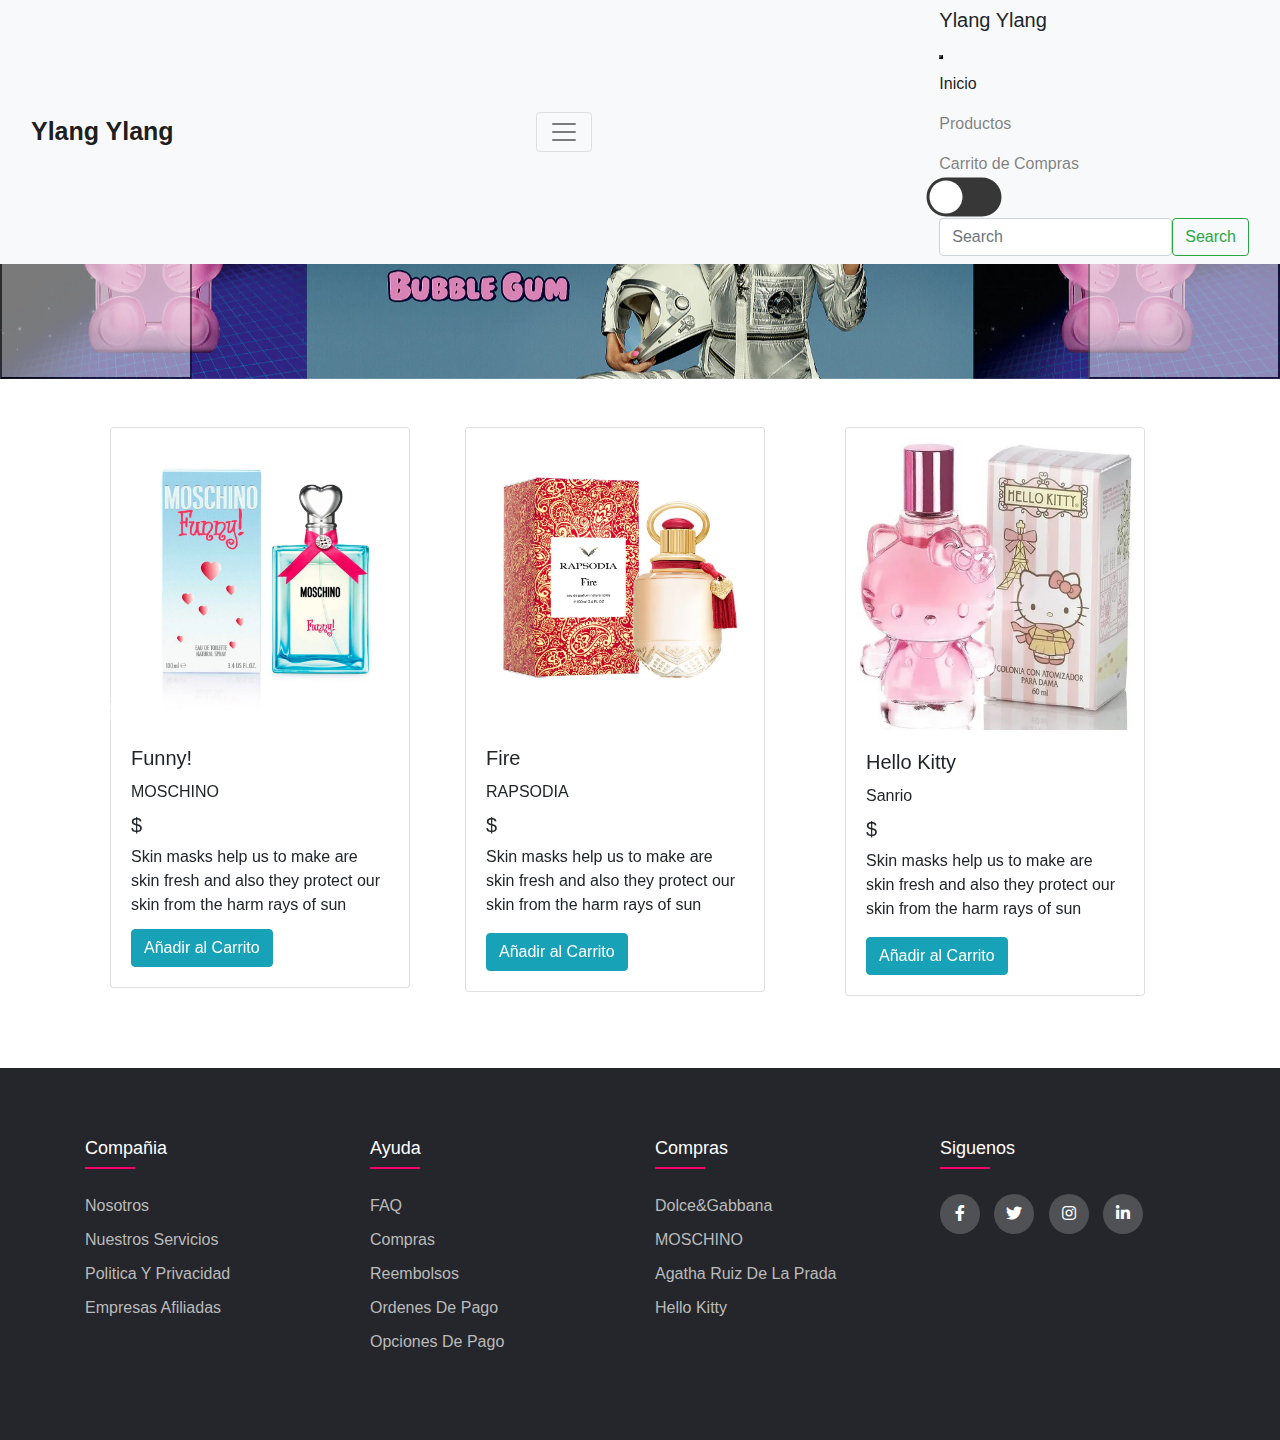
<file: index.html>
<!DOCTYPE html>
<html lang="en">
<head>
    <meta charset="UTF-8">
    <meta http-equiv="X-UA-Compatible" content="IE=edge">
    <meta name="viewport" content="width=device-width, initial-scale=1.0">
    <title>Ylang Ylang</title>
    <link href="https://cdn.jsdelivr.net/npm/bootstrap@5.1.3/dist/css/bootstrap.min.css" rel="stylesheet" integrity="sha384-1BmE4kWBq78iYhFldvKuhfTAU6auU8tT94WrHftjDbrCEXSU1oBoqyl2QvZ6jIW3" crossorigin="anonymous">
    <link rel="stylesheet" href="css/styles.css">
    <link rel="stylesheet" type="text/css" href="https://cdnjs.cloudflare.com/ajax/libs/font-awesome/5.15.1/css/all.min.css">
    <link rel="stylesheet" href="https://maxcdn.bootstrapcdn.com/bootstrap/4.1.0/css/bootstrap.min.css">
    <script src="https://ajax.googleapis.com/ajax/libs/jquery/3.3.1/jquery.min.js"></script>
    <script src="https://cdnjs.cloudflare.com/ajax/libs/popper.js/1.14.0/umd/popper.min.js"></script>
    <script src="https://maxcdn.bootstrapcdn.com/bootstrap/4.1.0/js/bootstrap.min.js"></script>

</head>
<body>
    
    <!---------------- NAVBAR ---------------->

    <nav class="navbar navbar-light bg-light fixed-top">
        <div class="container-fluid">
                <a class="navbar-brand" href="index.html" id="titulo" style="font-size: 25px; font-weight: 600;">Ylang Ylang</a>
            <button class="navbar-toggler" type="button" data-bs-toggle="offcanvas" data-bs-target="#offcanvasNavbar" aria-controls="offcanvasNavbar">
                <span class="navbar-toggler-icon"></span>
            </button>
            <div class="offcanvas offcanvas-end" tabindex="-1" id="offcanvasNavbar" aria-labelledby="offcanvasNavbarLabel">
            <div class="offcanvas-header">
                <h5 class="offcanvas-title" id="offcanvasNavbarLabel">Ylang Ylang</h5>
                <button type="button" class="btn-close text-reset" data-bs-dismiss="offcanvas" aria-label="Close"></button>
            </div>
            <div class="offcanvas-body">
                <ul class="navbar-nav justify-content-end flex-grow-1 pe-3">
                <li class="nav-item">
                    <a class="nav-link active" aria-current="page" href="index.html">Inicio</a>
                </li>
                <li class="nav-item">
                    <a class="nav-link" href="productos.html">Productos</a>
                </li>

                <li class="nav-item">
                    <a class="nav-link" href="carrito.html">Carrito de Compras</a>
                </li>
                <!-- <li class="nav-item dropdown">
                    <a class="nav-link dropdown-toggle" href="#" id="offcanvasNavbarDropdown" role="button" data-bs-toggle="dropdown" aria-expanded="false">
                    Dropdown
                    </a>
                    <ul class="dropdown-menu" aria-labelledby="offcanvasNavbarDropdown">
                        <li><a class="dropdown-item" href="#">Action</a></li>
                        <li><a class="dropdown-item" href="#">Another action</a></li>
                        <li>
                        <hr class="dropdown-divider">
                    </li>
                    <li><a class="dropdown-item" href="#">Something else here</a></li>
                    </ul>
                </li>
            </ul> -->
            <div>
                <input type="checkbox" class="checkbox" id="chk" />
                <label class="label" for="chk">
                    <div class="ball"></div>
                </label>
            </div>

                <form class="d-flex">
                    <input class="form-control me-2" type="search" placeholder="Search" aria-label="Search">
                    <button class="btn btn-outline-success" type="submit">Search</button>
                </form>

            </div>
            </div>
        </div>
        </nav>

        <!---------------- CARROUSEL ---------------->
<br>
<br>
<br>
        <div id="carouselExampleFade" class="carousel slide carousel-fade" data-bs-ride="carousel">
            <div class="carousel-inner">
                <div class="carousel-item active">
                <img src="img/banner.jpg" class="d-block w-100" alt="...">
                </div>
                <div class="carousel-item">
                <img src="img/banner1.jpg" class="d-block w-100" alt="...">
                </div>
                <div class="carousel-item">
                <img src="img/banner2.jpg" class="d-block w-100" alt="...">
                </div>
            </div>
            <button class="carousel-control-prev" type="button" data-bs-target="#carouselExampleFade" data-bs-slide="prev">
                <span class="carousel-control-prev-icon" aria-hidden="true"></span>
                <span class="visually-hidden">Previous</span>
            </button>
            <button class="carousel-control-next" type="button" data-bs-target="#carouselExampleFade" data-bs-slide="next">
                <span class="carousel-control-next-icon" aria-hidden="true"></span>
                <span class="visually-hidden">Next</span>
            </button>
        </div>

        <!-------------- CARROUSEL DE CARDS -------------->
<br><br>
<div class="container-fluid">
    <div class="row">
        <div class="col-sm-12">
            <div id="inam" class="carousel slide" data-ride="carousel">
                <div class="carousel-inner">
                    <div class="carousel-item active">
<div class="container">

    <div class="row">
        <div class="col-sm-12 col-lg-4">
            <div class="card" style="width: 300px;margin: auto;">
                <img src="img/img1.jpg" class="card-img-top">
                <div class="card-body">
                    <h5 class="card-title">Funny!</h5>
                    <h6 class="card-title">MOSCHINO</h6>
                    <h5 class="precio">$</h5>
                    <p class="card-title">Skin masks help us to make are skin fresh and also they protect our skin from the harm rays of sun</p>
                    <button type="button" class="btn btn-info">Añadir al Carrito</button>
                    
                </div>
            </div>
        </div>

        <div class="col-sm-12 col-lg-4">
            <div class="card" style="width: 300px;">
                <img src="img/img002.jpg" class="card-img-top">
                <div class="card-body">
                    <h5 class="card-title">Fire</h5>
                    <h6 class="card-title">RAPSODIA</h6>
                    <h5 class="precio">$</h5>
                    <p class="card-text">Skin masks help us to make are skin fresh and also they protect our skin from the harm rays of sun</p>
                    <button type="button" class="btn btn-info">Añadir al Carrito</button>
                    
                </div>
            </div>

        </div>
        <div class="col-sm-12 col-lg-4">
            <div class="card" style="width: 300px;">
                <img src="img/imgkitty.jpg" class="card-img-top">
                <div class="card-body">
                    <h5 class="card-title">Hello Kitty</h5>
                    <h6 class="card-title">Sanrio</h6>
                    <h5 class="precio">$</h5>
                    <p class="card-text">Skin masks help us to make are skin fresh and also they protect our skin from the harm rays of sun</p>
                    <button type="button" class="btn btn-info">Añadir al Carrito</button>
                    
                </div>
            </div>
        </div>
    </div>
</div>

</div>
<div class="carousel-item">
    <div class="container">
        <div class="row">
            <div class="col-sm-12 col-lg-4">
                <div class="card" style="width: 300px;margin: auto;">
                    <img src="img/img006.jpg" class="card-img-top">
                    <div class="card-body">
                        <h5 class="card-title">La Belle</h5>
                        <h6 class="card-title">Jean Paul Gaultier</h6>
                        <h5 class="precio">$</h5>
                        <p class="card-text">Skin masks help us to make are skin fresh and also they protect our skin from the harm rays of sun</p>
                        <button type="button" class="btn btn-info">Añadir al Carrito</button>
                        
                    </div>
                </div>

            </div>
            <div class="col-sm-12 col-lg-4">
                <div class="card" style="width: 300px;">
                    <img src="img/img003.jpg" class="card-img-top">
                    <div class="card-body">
                        <h5 class="card-title">Scandal</h5>
                        <h6 class="card-title">Jean Paul Gaultier</h6>
                        <h5 class="precio">$</h5>
                        <p class="card-text">Skin masks help us to make are skin fresh and also they protect our skin from the harm rays of sun</p>
                        <button type="button" class="btn btn-info">Añadir al Carrito</button>
                    </div>
                </div>
            </div>

            <div class="col-sm-12 col-lg-4">
                <div class="card" style="width: 300px;">
                    <img src="img/img004.jpg" class="card-img-top">
                    <div class="card-body">
                        <h5 class="card-title">Good Girl</h5>
                        <h6 class="card-title">Carolina Herrera</h6>
                        <h5 class="precio">$</h5>
                        <p class="card-text">Skin masks help us to make are skin fresh and also they protect our skin from the harm rays of sun</p>
                        <button type="button" class="btn btn-info">Añadir al Carrito</button>
                        
                    </div>
                </div>
            </div>
        </div>
    </div>
</div>
            </div>
                <a href="#inam" class="carousel-control-prev" data-slide="prev">
                    <span class="carousel-control-prev-icon"></span>
                </a>
                <a href="#inam" class="carousel-control-next" data-slide="next">
                    <span class="carousel-control-next-icon"></span>
                </a>
            </div>
        </div>
    </div>
</div><br><br><br>

    <!---------------FOOTER-------------->

    <footer class="footer">
        <div class="container">
            <div class="row">
                <div class="footer-col">
                    <h4>compañia</h4>
                    <ul>
                        <li><a href="#">nosotros</a></li>
                        <li><a href="#">nuestros servicios</a></li>
                        <li><a href="#">politica y privacidad</a></li>
                        <li><a href="#">empresas afiliadas</a></li>
                    </ul>
                </div>
                <div class="footer-col">
                    <h4>ayuda</h4>
                    <ul>
                        <li><a href="#">FAQ</a></li>
                        <li><a href="#">compras</a></li>
                        <li><a href="#">reembolsos</a></li>
                        <li><a href="#">ordenes de pago</a></li>
                        <li><a href="#">opciones de pago</a></li>
                    </ul>
                </div>
                <div class="footer-col">
                    <h4>compras</h4>
                    <ul>
                        <li><a href="#">Dolce&Gabbana</a></li>
                        <li><a href="#">MOSCHINO</a></li>
                        <li><a href="#">Agatha Ruiz de la Prada</a></li>
                        <li><a href="#">Hello Kitty</a></li>
                    </ul>
                </div>
                <div class="footer-col">
                    <h4>siguenos</h4>
                    <div class="social-links">
                        <a href="#"><i class="fab fa-facebook-f"></i></a>
                        <a href="#"><i class="fab fa-twitter"></i></a>
                        <a href="#"><i class="fab fa-instagram"></i></a>
                        <a href="#"><i class="fab fa-linkedin-in"></i></a>
                    </div>
                </div>
            </div>
        </div>
    </footer> 

    <!-- SWEPER JS-->
    <script src="https://unpkg.com/swiper/swiper-bundle.min.js"></script>
    <!-- JQuery CDN-->
    <script src="https://code.jquery.com/jquery-3.6.0.js" integrity="sha256-H+K7U5CnXl1h5ywQfKtSj8PCmoN9aaq30gDh27Xc0jk=" crossorigin="anonymous"></script>

    <!-- JavaScript Bundle with Popper -->
<script src="https://cdn.jsdelivr.net/npm/bootstrap@5.1.3/dist/js/bootstrap.bundle.min.js" integrity="sha384-ka7Sk0Gln4gmtz2MlQnikT1wXgYsOg+OMhuP+IlRH9sENBO0LRn5q+8nbTov4+1p" crossorigin="anonymous"></script>
<script src="/js/script.js"></script>

</body>
</html>
</file>
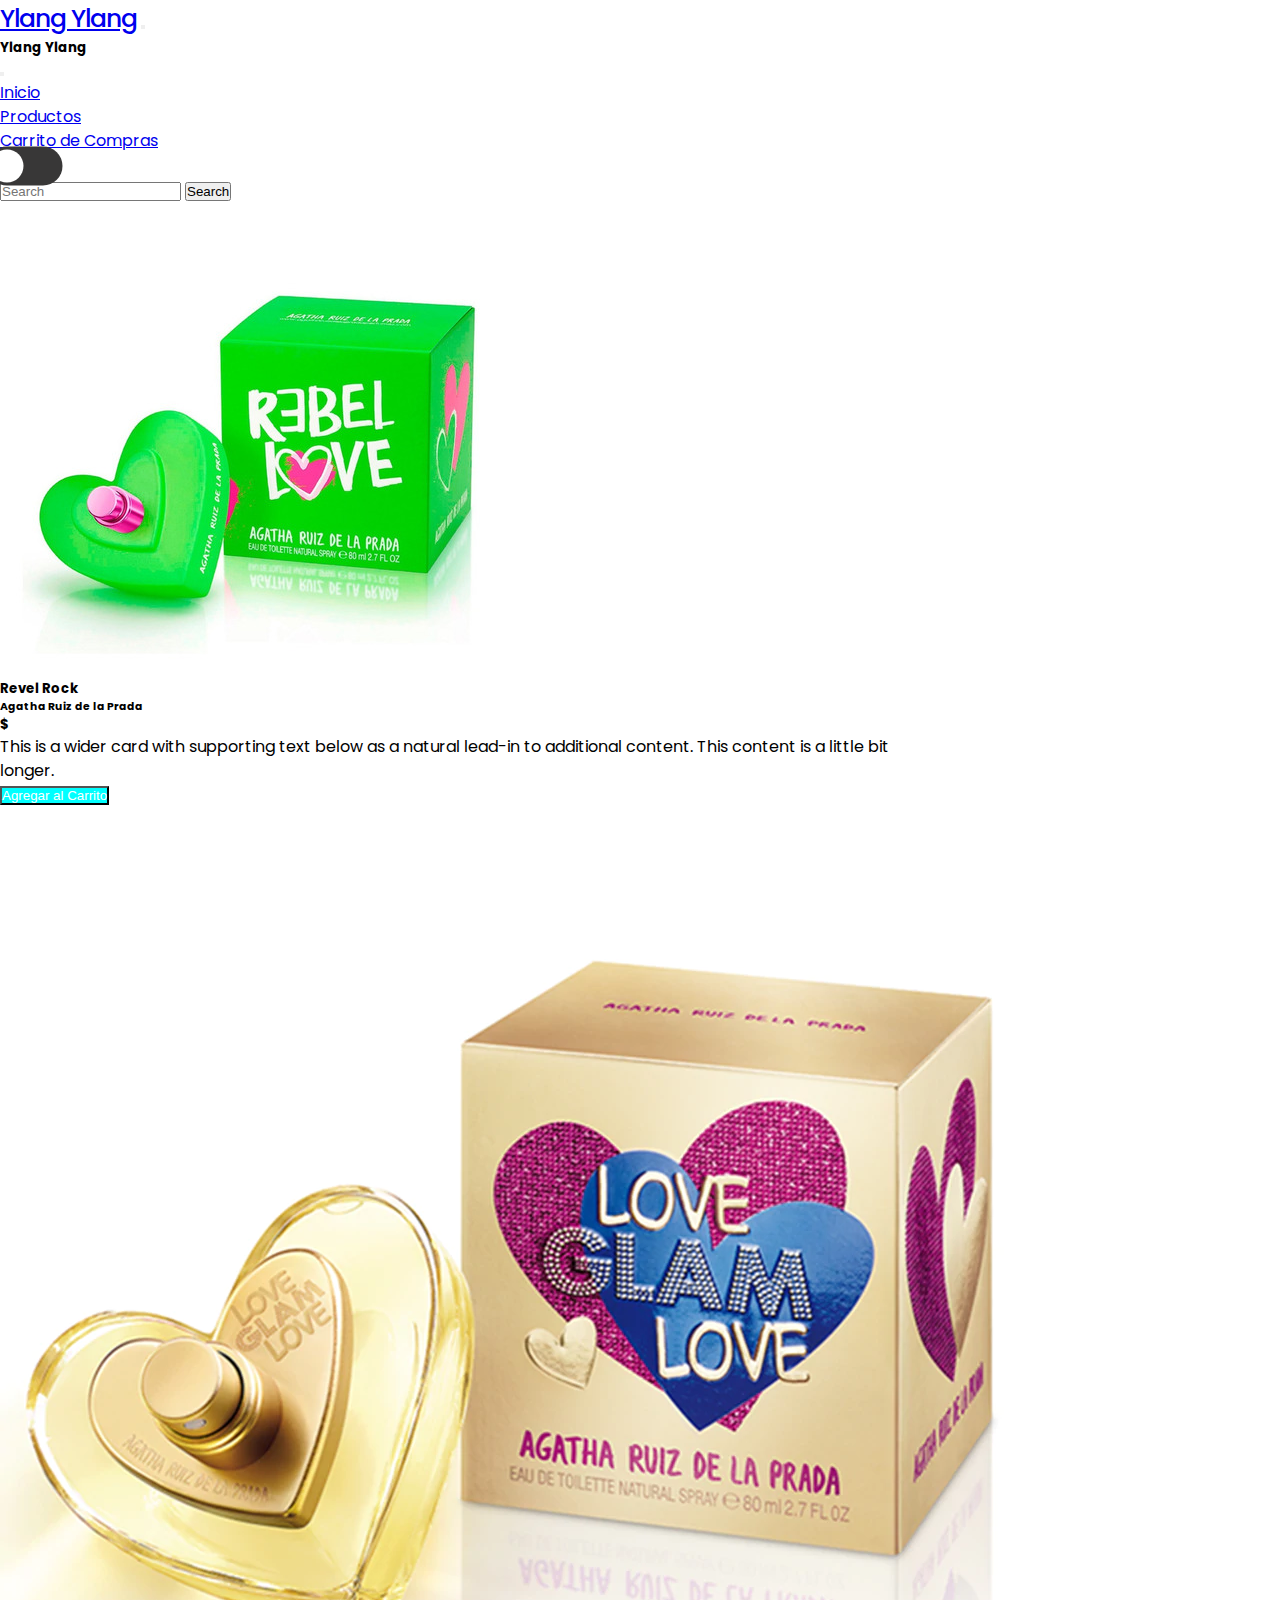
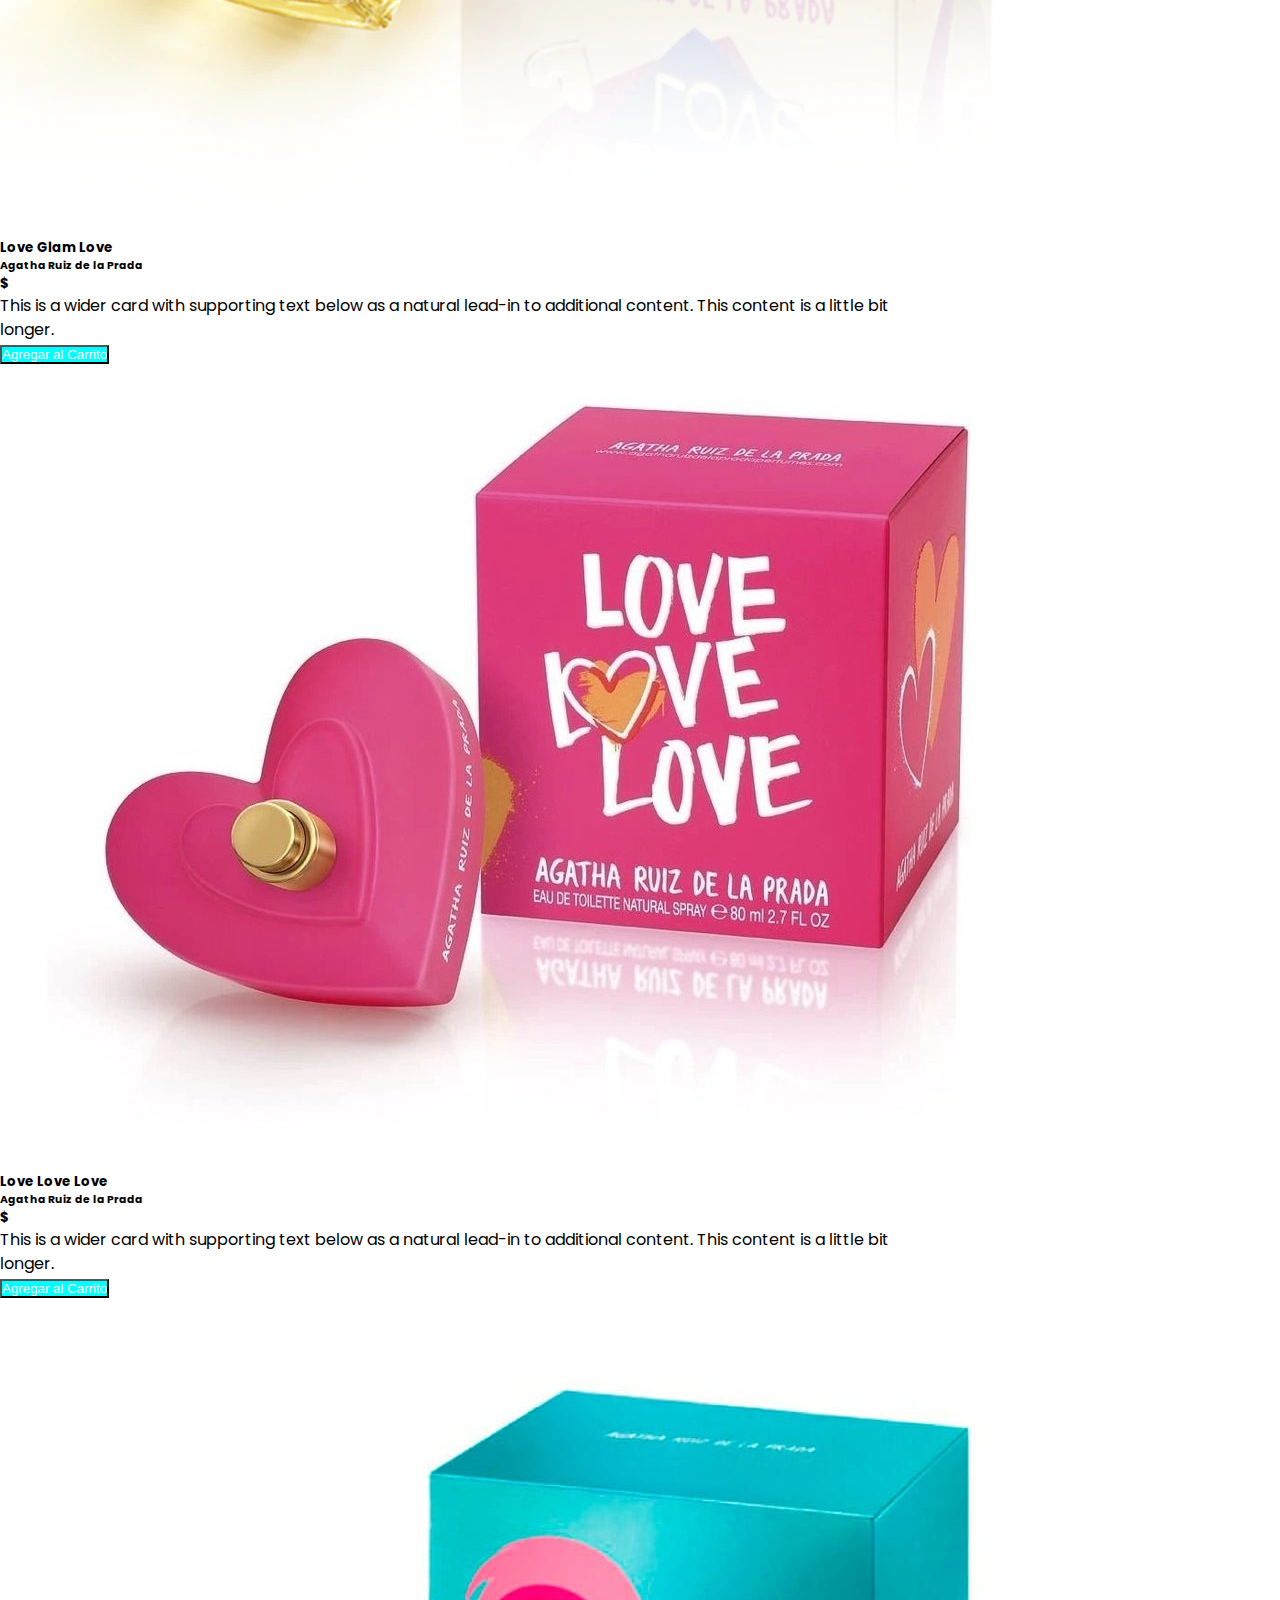
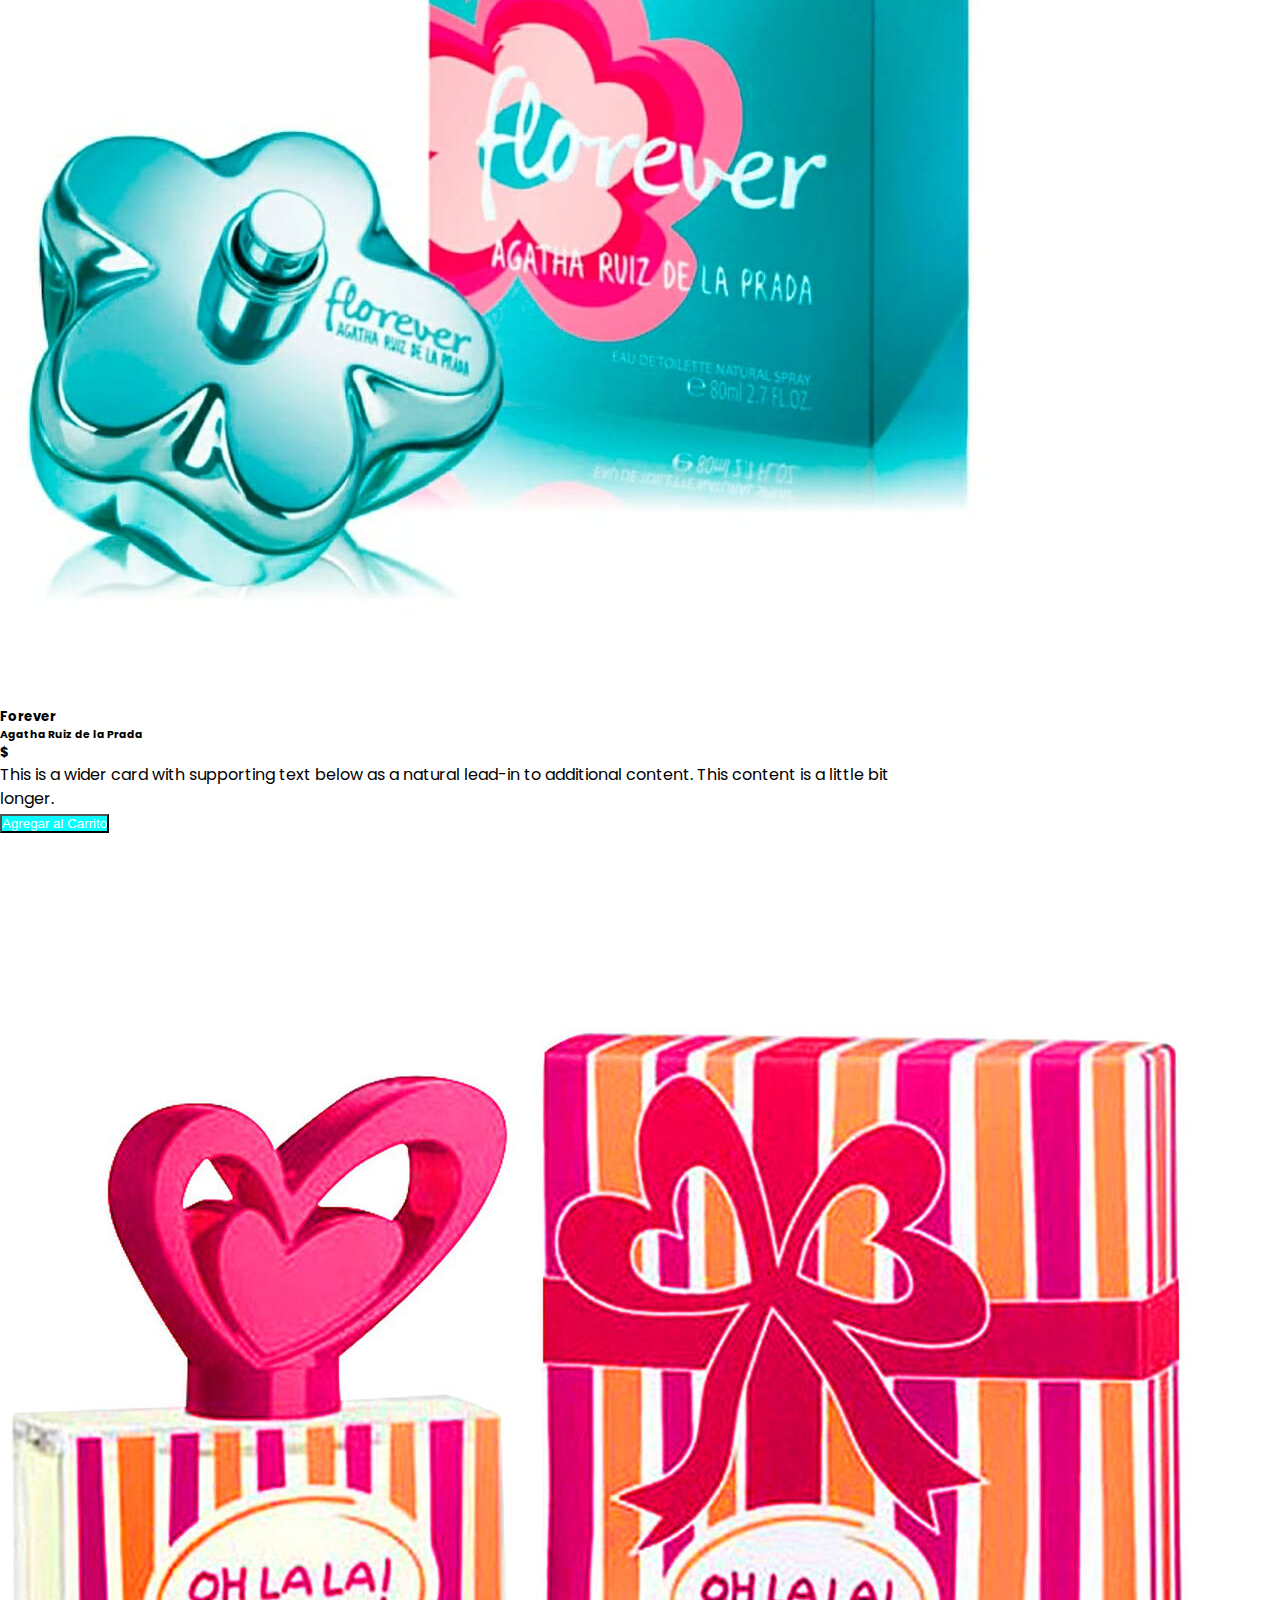
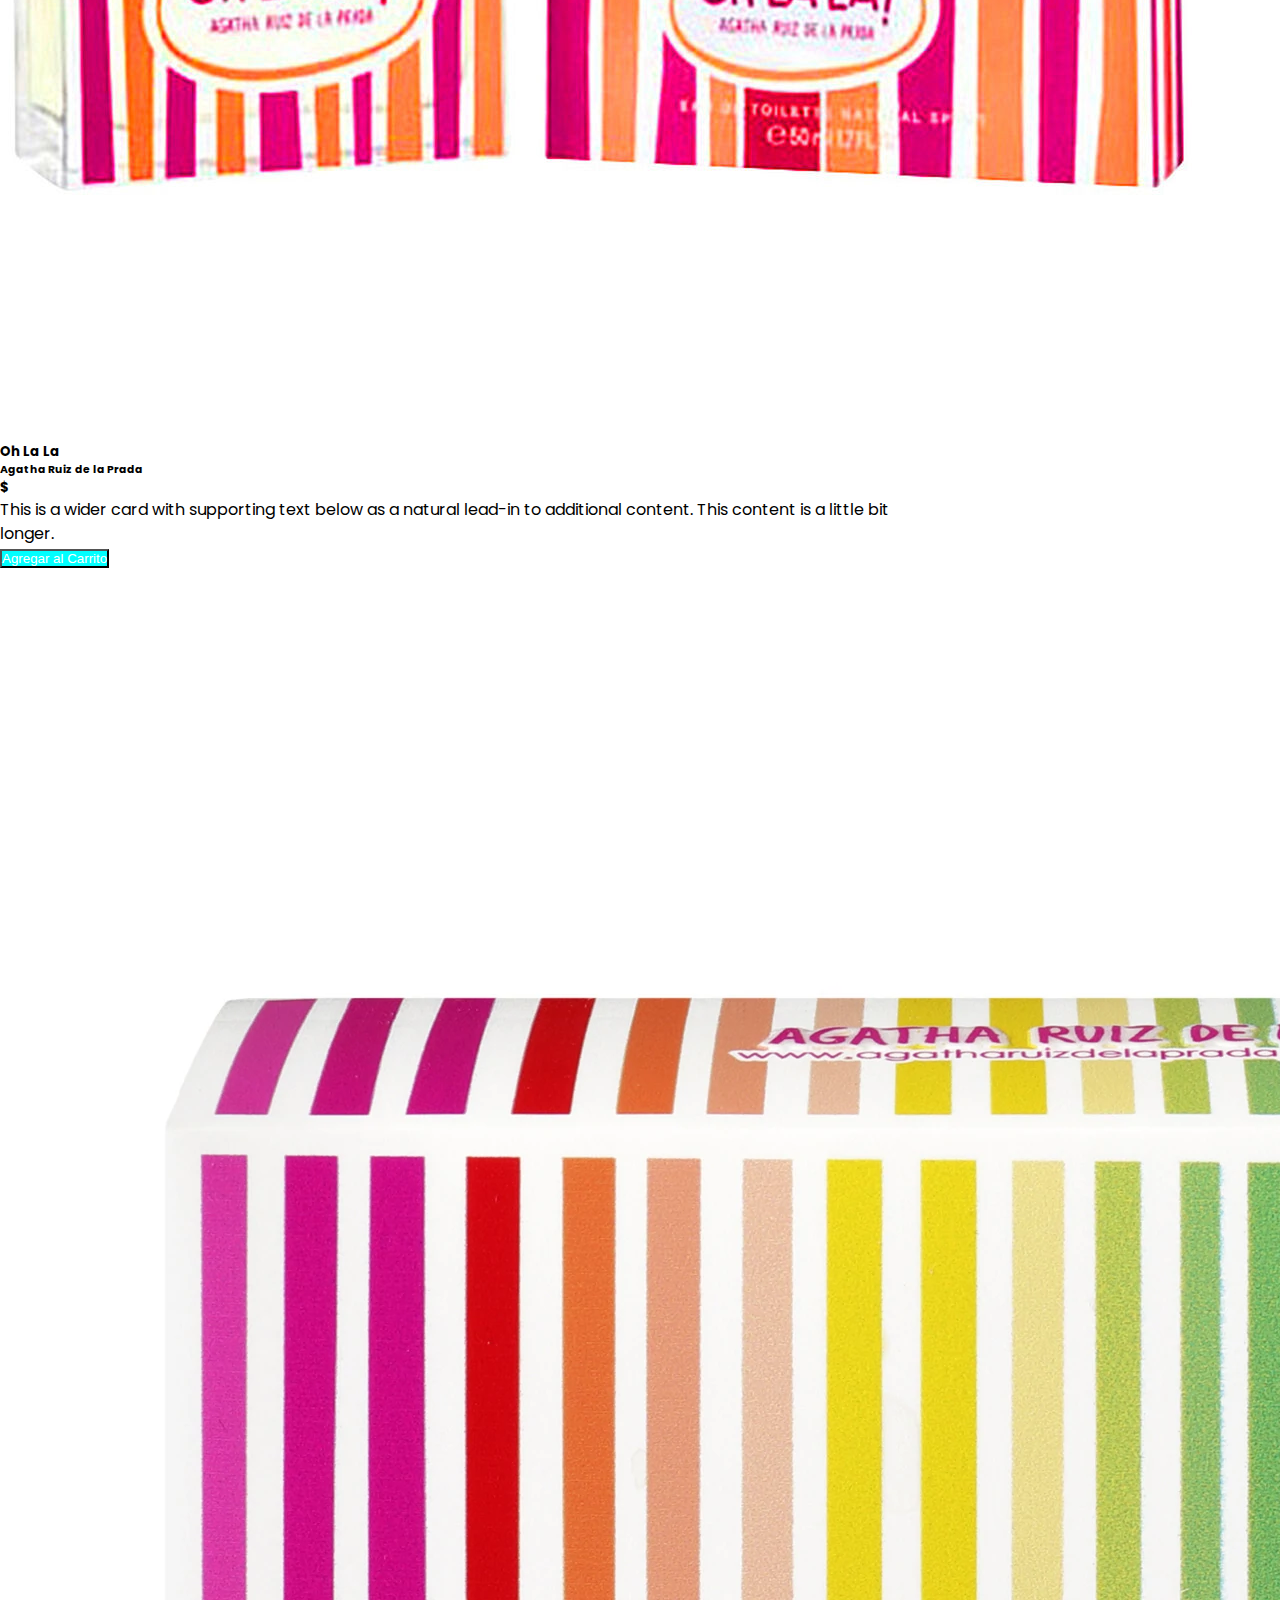
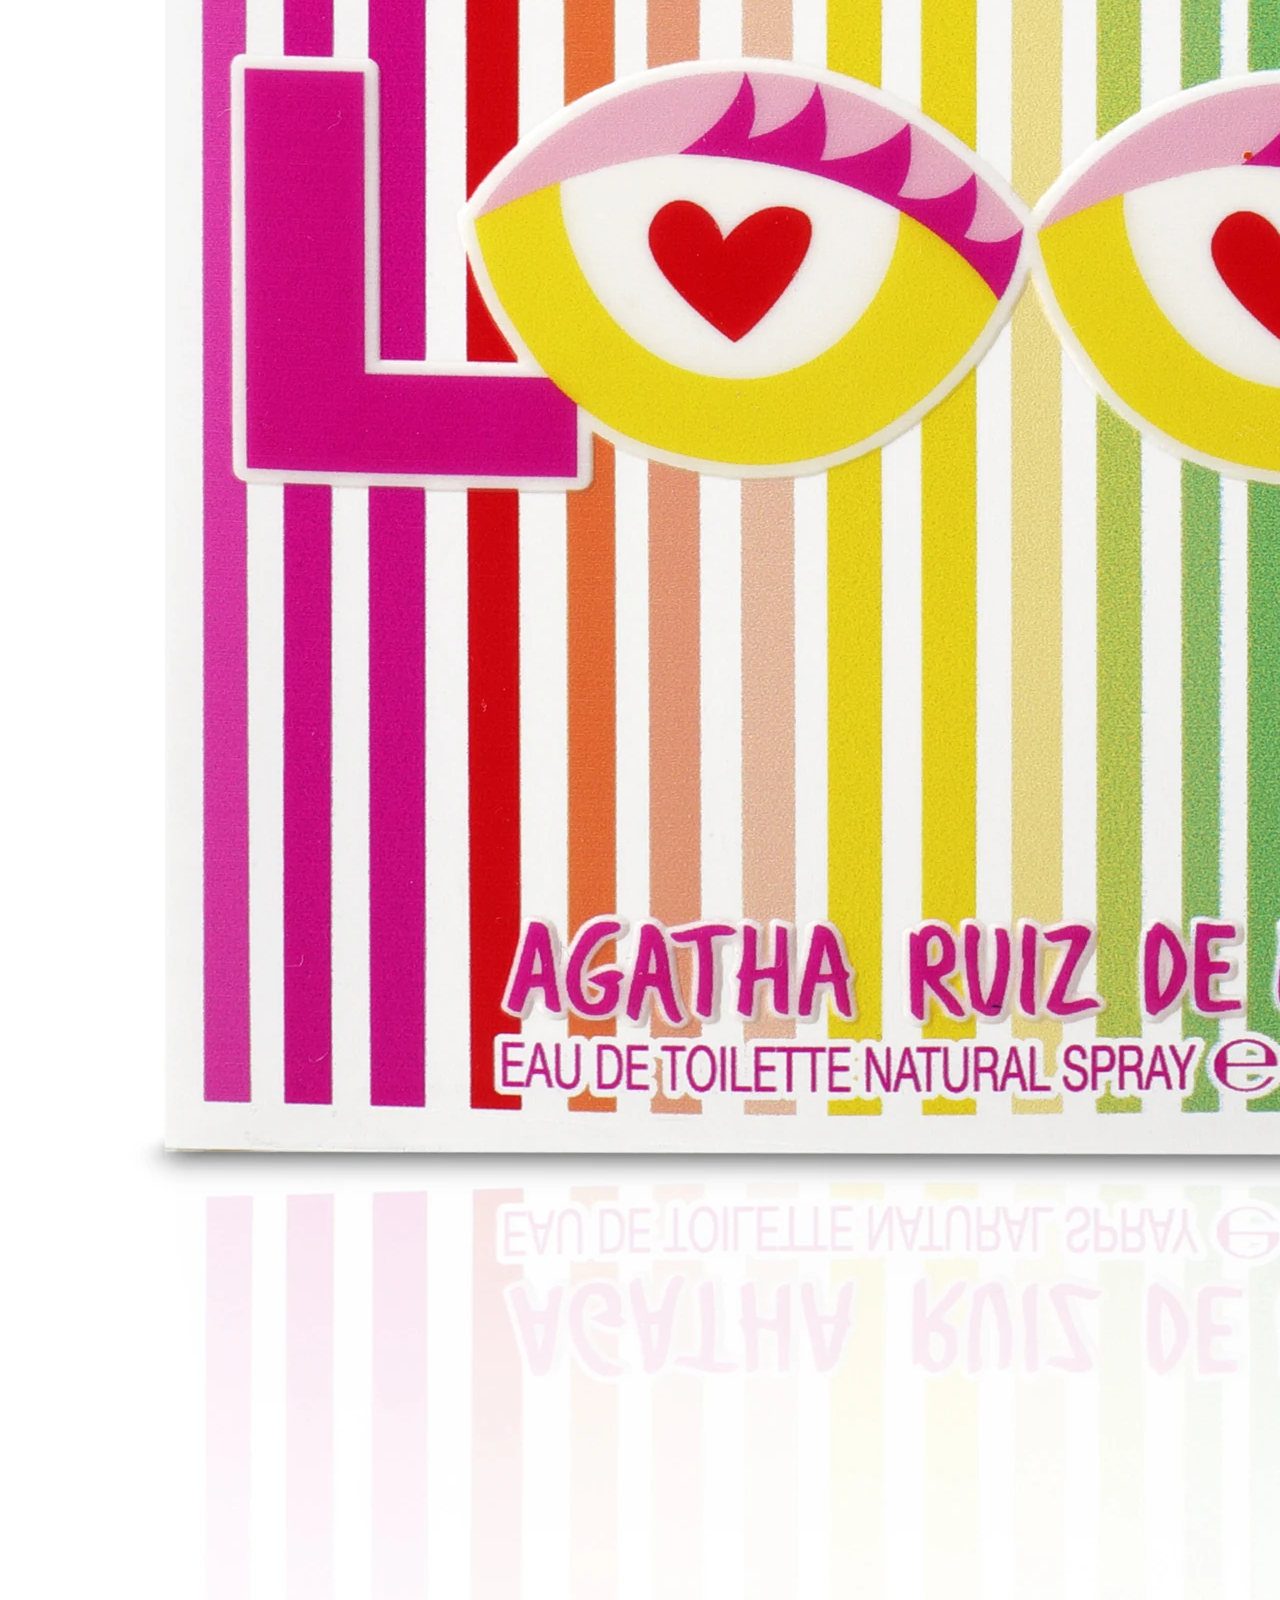
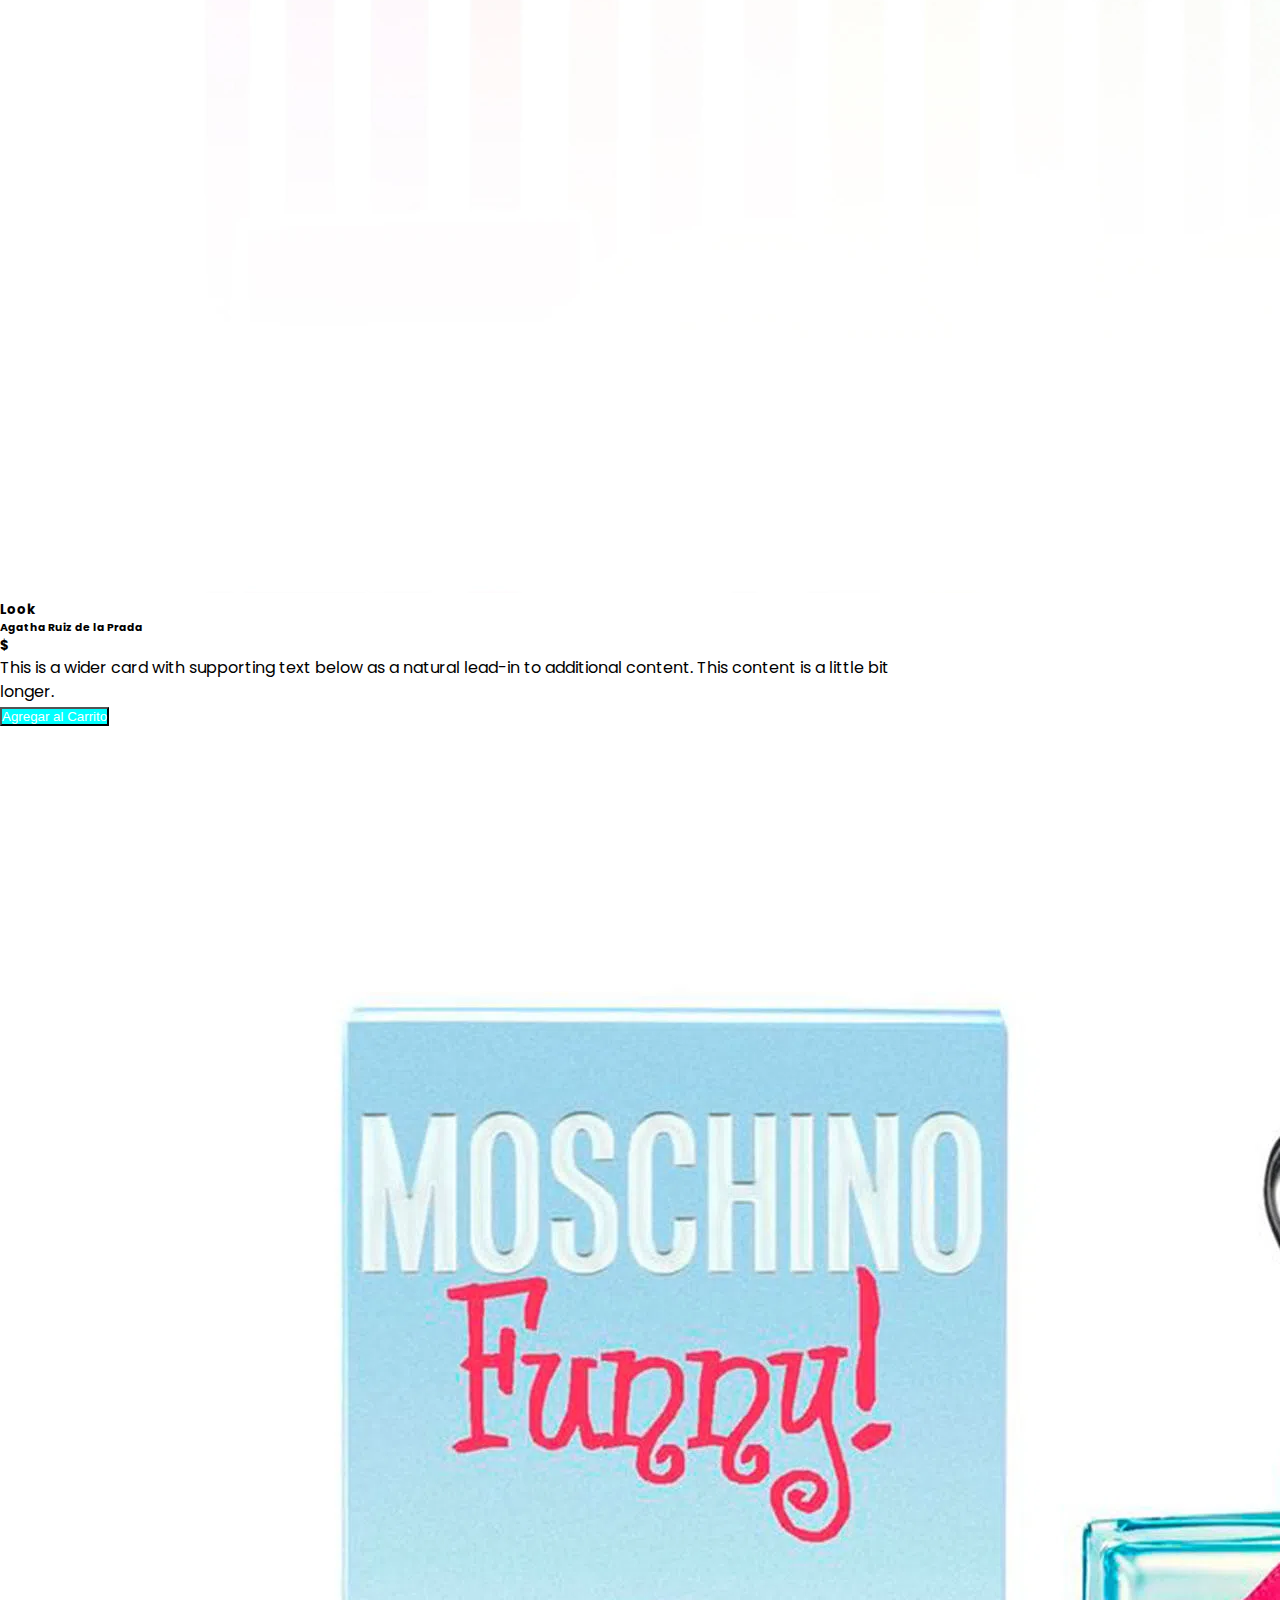
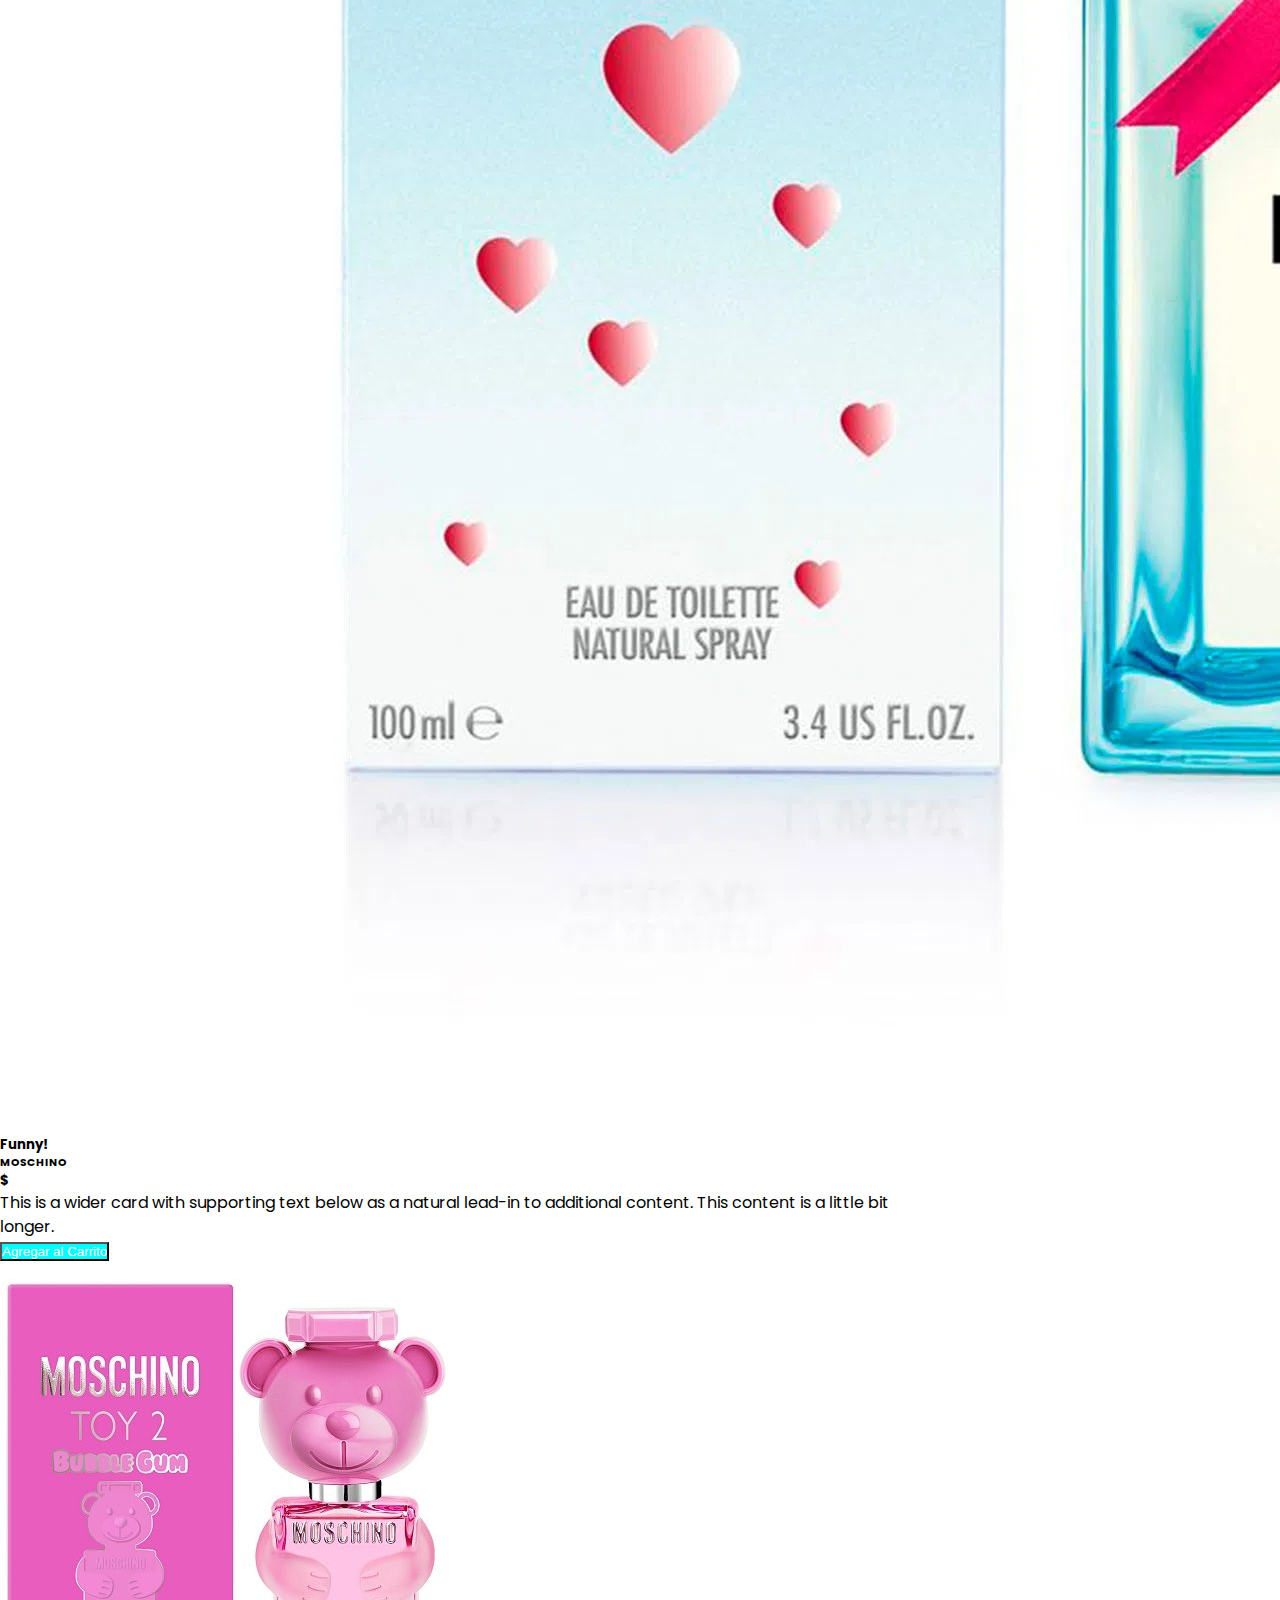
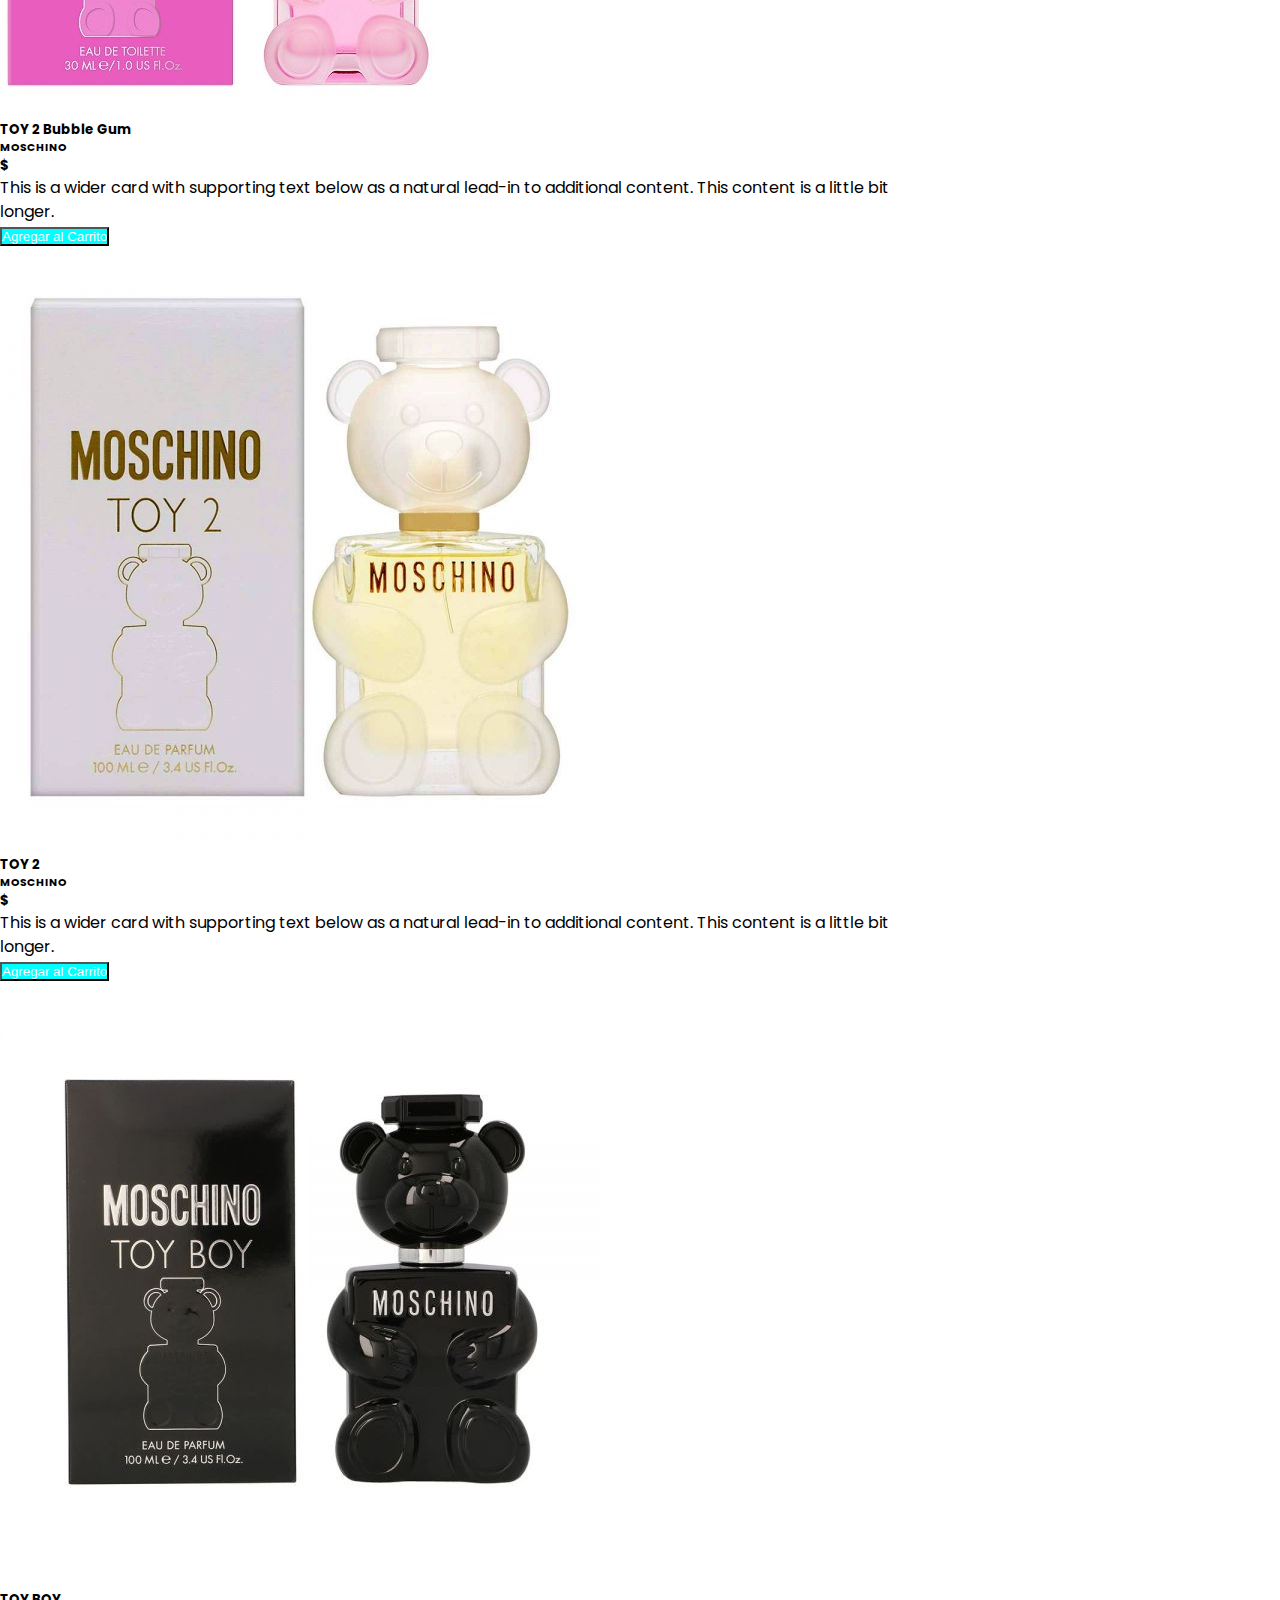
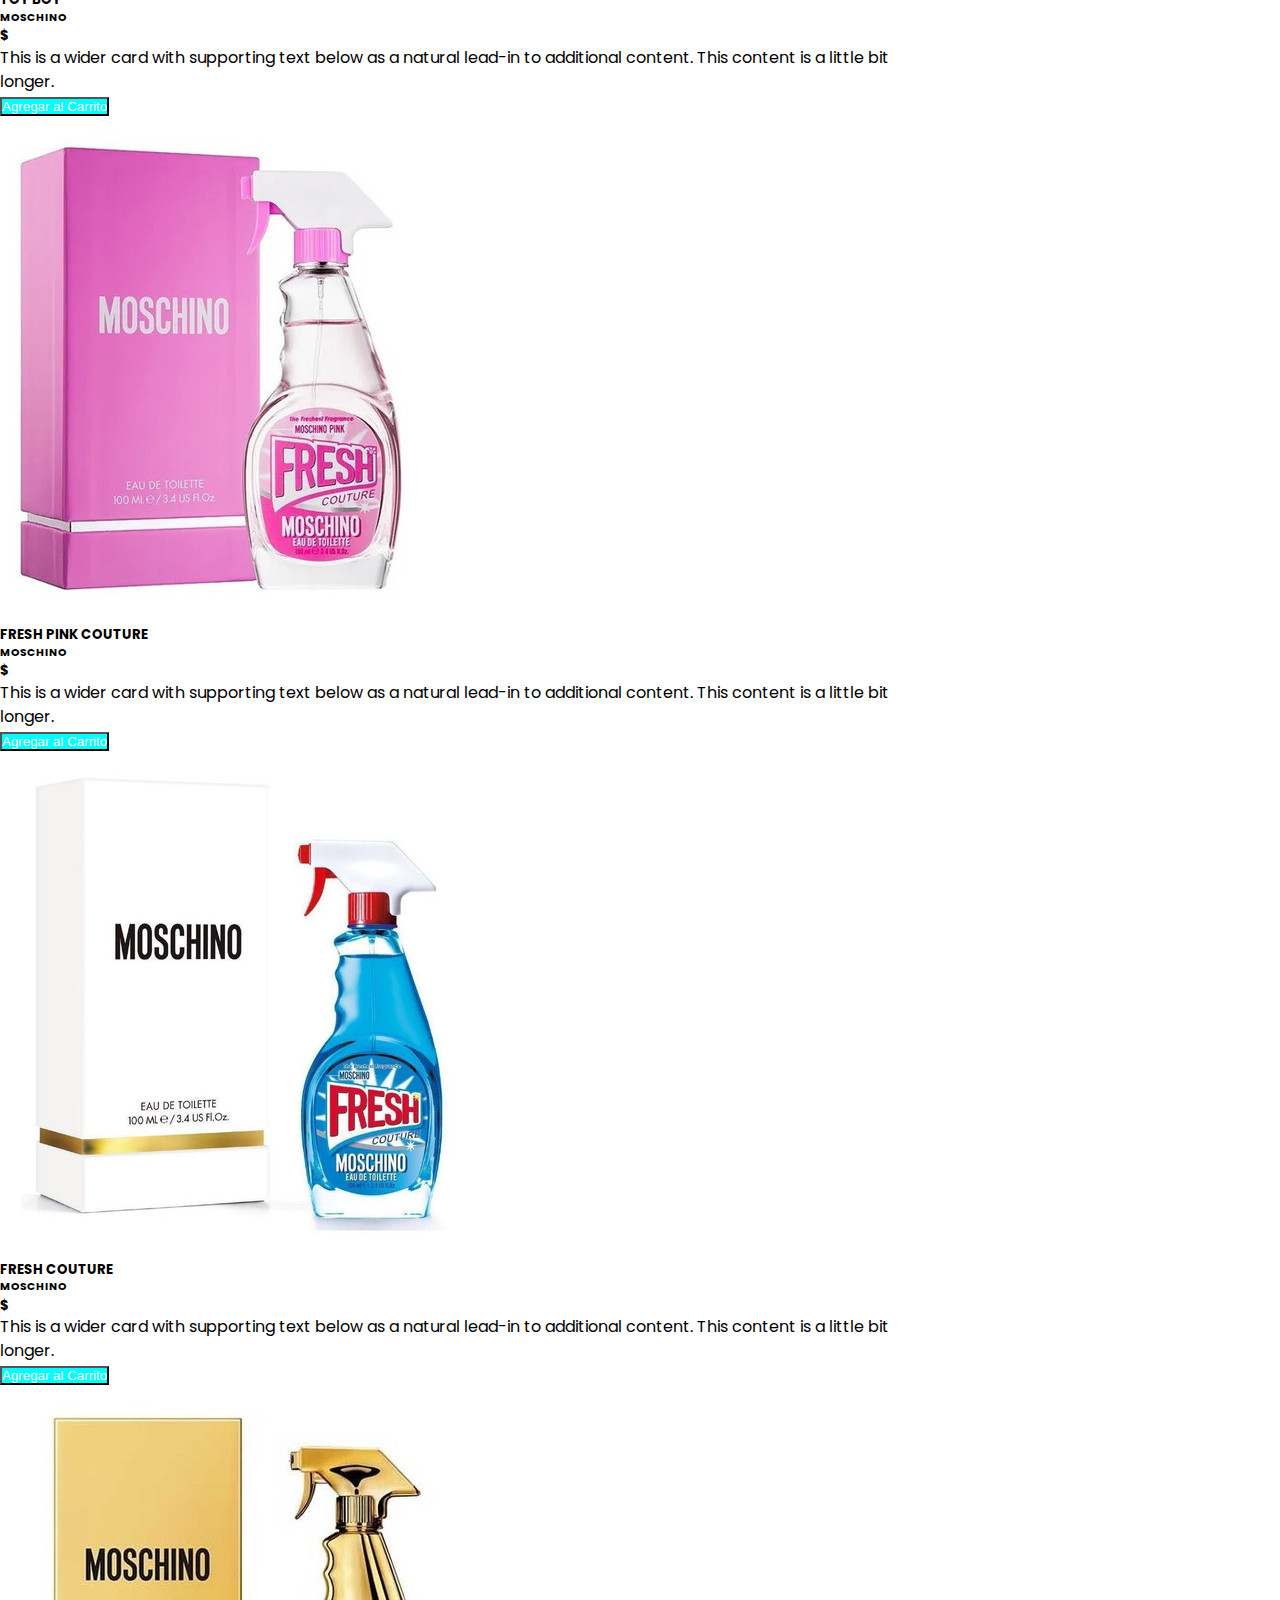
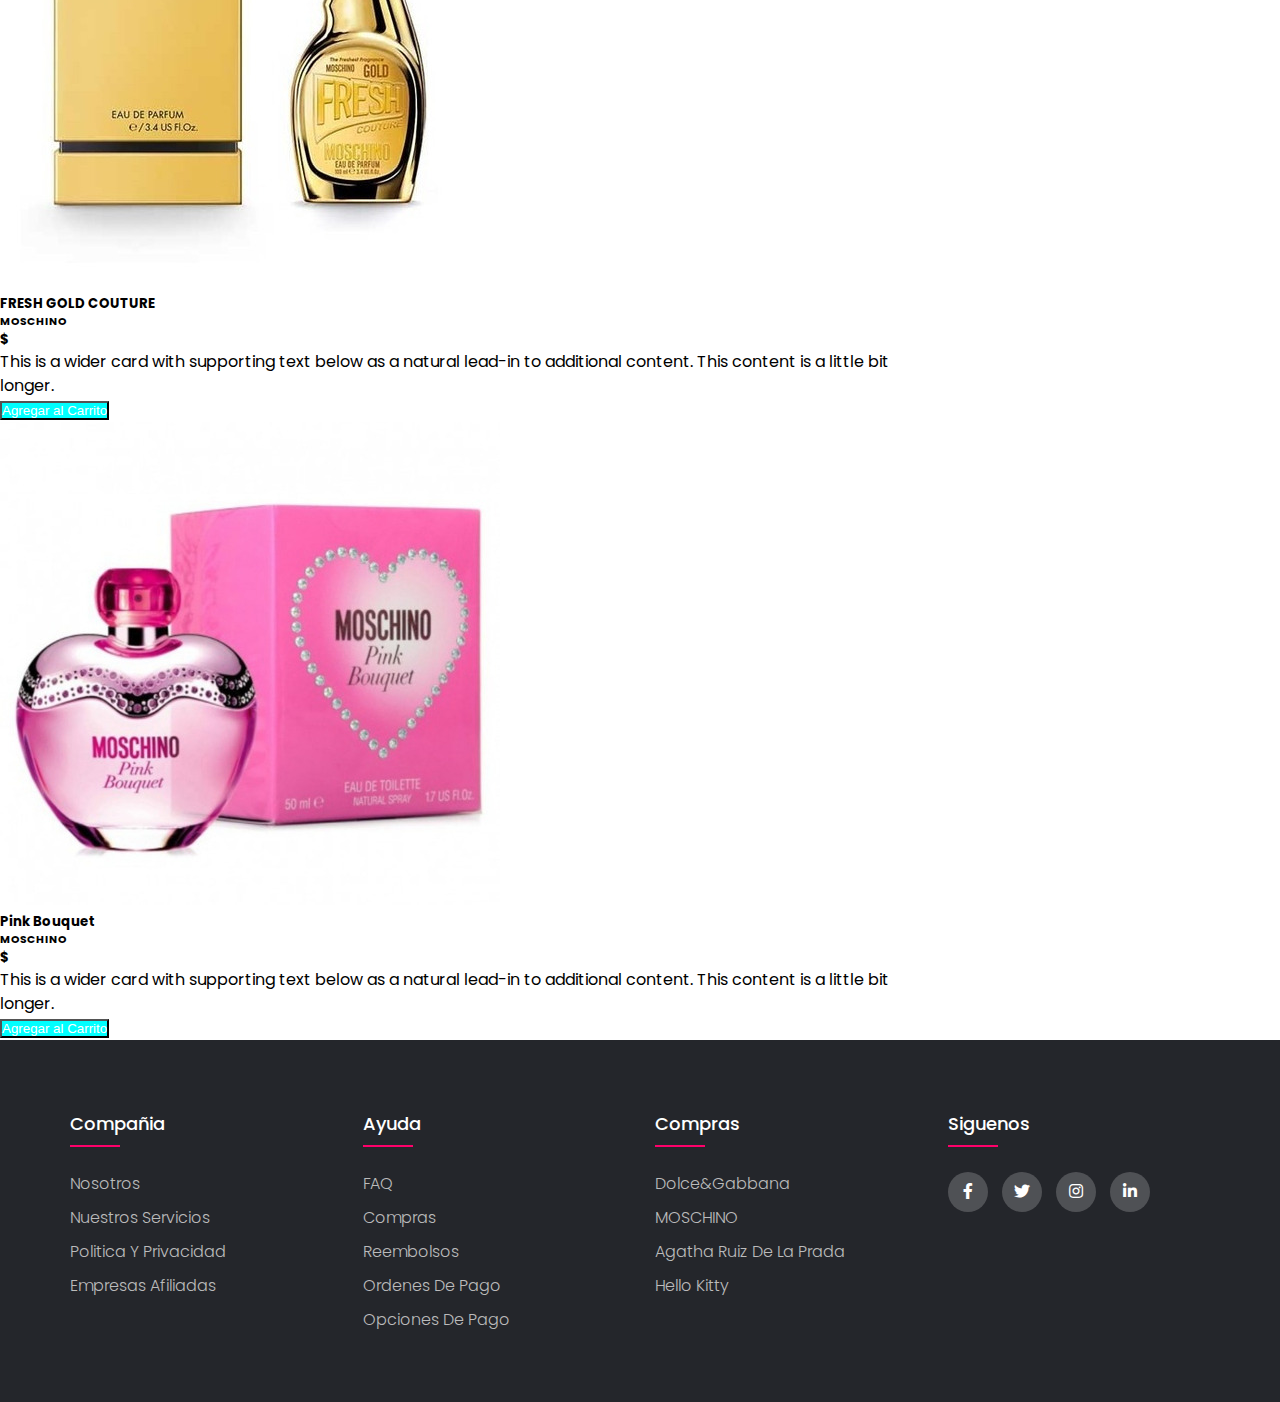
<file: productos.html>
<!DOCTYPE html>
<html lang="en">
<head>
    <meta charset="UTF-8">
    <meta http-equiv="X-UA-Compatible" content="IE=edge">
    <meta name="viewport" content="width=device-width, initial-scale=1.0">
    <title>Ylang Ylang | Productos</title>
    <link rel="stylesheet" type="text/css" href="https://cdnjs.cloudflare.com/ajax/libs/font-awesome/5.15.1/css/all.min.css">
    <link href="https://cdn.jsdelivr.net/npm/bootstrap@5.1.3/dist/css/bootstrap.min.css" rel="stylesheet" integrity="sha384-1BmE4kWBq78iYhFldvKuhfTAU6auU8tT94WrHftjDbrCEXSU1oBoqyl2QvZ6jIW3" crossorigin="anonymous">
    <link rel="stylesheet" href="css/styles.css">

</head>
<body>
    
    <!---------------- NAVBAR ---------------->

    <nav class="navbar navbar-light bg-light fixed-top">
        <div class="container-fluid">
                <a class="navbar-brand" href="index.html" id="titulo" style="font-size: 25px; font-weight: 500; letter-spacing: -1.5px;">Ylang Ylang</a>
            <button class="navbar-toggler" type="button" data-bs-toggle="offcanvas" data-bs-target="#offcanvasNavbar" aria-controls="offcanvasNavbar">
                <span class="navbar-toggler-icon"></span>
            </button>
            <div class="offcanvas offcanvas-end" tabindex="-1" id="offcanvasNavbar" aria-labelledby="offcanvasNavbarLabel">
            <div class="offcanvas-header">
                <h5 class="offcanvas-title" id="offcanvasNavbarLabel">Ylang Ylang</h5>
                <button type="button" class="btn-close text-reset" data-bs-dismiss="offcanvas" aria-label="Close"></button>
            </div>
            <div class="offcanvas-body">
                <ul class="navbar-nav justify-content-end flex-grow-1 pe-3">
                <li class="nav-item">
                    <a class="nav-link active" aria-current="page" href="index.html">Inicio</a>
                </li>
                <li class="nav-item">
                    <a class="nav-link" href="productos.html">Productos</a>
                </li>

                <li class="nav-item">
                    <a class="nav-link" href="carrito.html">Carrito de Compras</a>
                </li>
                <!-- <li class="nav-item dropdown">
                    <a class="nav-link dropdown-toggle" href="#" id="offcanvasNavbarDropdown" role="button" data-bs-toggle="dropdown" aria-expanded="false">
                    Dropdown
                    </a>
                    <ul class="dropdown-menu" aria-labelledby="offcanvasNavbarDropdown">
                        <li><a class="dropdown-item" href="#">Action</a></li>
                        <li><a class="dropdown-item" href="#">Another action</a></li>
                        <li>
                        <hr class="dropdown-divider">
                    </li>
                    <li><a class="dropdown-item" href="#">Something else here</a></li>
                    </ul>
                </li>
            </ul> -->
            <div>
                <input type="checkbox" class="checkbox" id="chk" />
                <label class="label" for="chk">
                    <div class="ball"></div>
                </label>
            </div>

                <form class="d-flex">
                    <input class="form-control me-2" type="search" placeholder="Search" aria-label="Search">
                    <button class="btn btn-outline-success" type="submit">Search</button>
                </form>

            </div>
            </div>
        </div>
        </nav>

    <!------------------ CARDS ----------------->
<br><br><br>
        <div class="card mb-3" style="max-width: 940px; ">

            <div class="row g-0">
                <div class="col-md-4">
                <img src="img/img01.jpg" class="img-fluid rounded-start" alt="...">
            </div>
                <div class="col-md-8">
                    <div class="card-body">
                    <h5 class="card-title">Revel Rock</h5>
                    <h6 class="card-title">Agatha Ruiz de la Prada</h6>
                    <h5 class="precio">$</h5>
                    <p class="card-text">This is a wider card with supporting text below as a natural lead-in to additional content. This content is a little bit longer.</p>
                    <button type="button" class="btn btn-info" id="color-boton-letra">Agregar al Carrito</button>
                    </div>
                </div>
            </div>

            <div class="row g-0">
                <div class="col-md-4">
                <img src="img/img02.jpg" class="img-fluid rounded-start" alt="...">
            </div>
                <div class="col-md-8">
                    <div class="card-body">
                    <h5 class="card-title">Love Glam Love</h5>
                    <h6 class="card-title">Agatha Ruiz de la Prada</h6>
                    <h5 class="precio">$</h5>
                    <p class="card-text">This is a wider card with supporting text below as a natural lead-in to additional content. This content is a little bit longer.</p>
                    <button type="button" class="btn btn-info" id="color-boton-letra">Agregar al Carrito</button>
                    </div>
                </div>
            </div>

            <div class="row g-0">
                <div class="col-md-4">
                <img src="img/img03.jpg" class="img-fluid rounded-start" alt="...">
            </div>
                <div class="col-md-8">
                    <div class="card-body">
                    <h5 class="card-title">Love Love Love</h5>
                    <h6 class="card-title">Agatha Ruiz de la Prada</h6>
                    <h5 class="precio">$</h5>
                    <p class="card-text">This is a wider card with supporting text below as a natural lead-in to additional content. This content is a little bit longer.</p>
                    <button type="button" class="btn btn-info" id="color-boton-letra">Agregar al Carrito</button>
                    </div>
                </div>
            </div>

            <div class="row g-0">
                <div class="col-md-4">
                <img src="img/img04.jpg" class="img-fluid rounded-start" alt="...">
            </div>
                <div class="col-md-8">
                    <div class="card-body">
                    <h5 class="card-title">Forever</h5>
                    <h6 class="card-title">Agatha Ruiz de la Prada</h6>
                    <h5 class="precio">$</h5>
                    <p class="card-text">This is a wider card with supporting text below as a natural lead-in to additional content. This content is a little bit longer.</p>
                    <button type="button" class="btn btn-info" id="color-boton-letra">Agregar al Carrito</button>
                    </div>
                </div>
            </div>

            <div class="row g-0">
                <div class="col-md-4">
                <img src="img/img05.jpg" class="img-fluid rounded-start" alt="...">
            </div>
                <div class="col-md-8">
                    <div class="card-body">
                    <h5 class="card-title">Oh La La</h5>
                    <h6 class="card-title">Agatha Ruiz de la Prada</h6>
                    <h5 class="precio">$</h5>
                    <p class="card-text">This is a wider card with supporting text below as a natural lead-in to additional content. This content is a little bit longer.</p>
                    <button type="button" class="btn btn-info" id="color-boton-letra">Agregar al Carrito</button>
                    </div>
                </div>
            </div>

            <div class="row g-0">
                <div class="col-md-4">
                <img src="img/img06.jpg" class="img-fluid rounded-start" alt="...">
            </div>
                <div class="col-md-8">
                    <div class="card-body">
                    <h5 class="card-title">Look</h5>
                    <h6 class="card-title">Agatha Ruiz de la Prada</h6>
                    <h5 class="precio">$</h5>
                    <p class="card-text">This is a wider card with supporting text below as a natural lead-in to additional content. This content is a little bit longer.</p>
                    <button type="button" class="btn btn-info" id="color-boton-letra">Agregar al Carrito</button>
                    </div>
                </div>
            </div>

            <div class="row g-0">
                <div class="col-md-4">
                <img src="img/img1.jpg" class="img-fluid rounded-start" alt="...">
            </div>
                <div class="col-md-8">
                    <div class="card-body">
                    <h5 class="card-title">Funny!</h5>
                    <h6 class="card-title">MOSCHINO</h6>
                    <h5 class="precio">$</h5>
                    <p class="card-text">This is a wider card with supporting text below as a natural lead-in to additional content. This content is a little bit longer.</p>
                    <button type="button" class="btn btn-info" id="color-boton-letra">Agregar al Carrito</button>
                    </div>
                </div>
            </div>

            <div class="row g-0">
                <div class="col-md-4">
                <img src="img/img2.jpg" class="img-fluid rounded-start" alt="...">
            </div>
                <div class="col-md-8">
                    <div class="card-body">
                    <h5 class="card-title">TOY 2 Bubble Gum</h5>
                    <h6 class="card-title">MOSCHINO</h6>
                    <h5 class="precio">$</h5>
                    <p class="card-text">This is a wider card with supporting text below as a natural lead-in to additional content. This content is a little bit longer.</p>
                    <button type="button" class="btn btn-info" id="color-boton-letra">Agregar al Carrito</button>
                    </div>
                </div>
            </div>

            <div class="row g-0">
                <div class="col-md-4">
                <img src="img/img3.jpg" class="img-fluid rounded-start" alt="...">
            </div>
                <div class="col-md-8">
                    <div class="card-body">
                    <h5 class="card-title">TOY 2</h5>
                    <h6 class="card-title">MOSCHINO</h6>
                    <h5 class="precio">$</h5>
                    <p class="card-text">This is a wider card with supporting text below as a natural lead-in to additional content. This content is a little bit longer.</p>
                    <button type="button" class="btn btn-info" id="color-boton-letra">Agregar al Carrito</button>
                    </div>
                </div>
            </div>

            <div class="row g-0">
                <div class="col-md-4">
                <img src="img/img4.jpg" class="img-fluid rounded-start" alt="...">
            </div>
                <div class="col-md-8">
                    <div class="card-body">
                    <h5 class="card-title">TOY BOY</h5>
                    <h6 class="card-title">MOSCHINO</h6>
                    <h5 class="precio">$</h5>
                    <p class="card-text">This is a wider card with supporting text below as a natural lead-in to additional content. This content is a little bit longer.</p>
                    <button type="button" class="btn btn-info" id="color-boton-letra">Agregar al Carrito</button>
                    </div>
                </div>
            </div>

            <div class="row g-0">
                <div class="col-md-4">
                <img src="img/img5.jpg" class="img-fluid rounded-start" alt="...">
            </div>
                <div class="col-md-8">
                    <div class="card-body">
                    <h5 class="card-title">FRESH PINK COUTURE</h5>
                    <h6 class="card-title">MOSCHINO</h6>
                    <h5 class="precio">$</h5>
                    <p class="card-text">This is a wider card with supporting text below as a natural lead-in to additional content. This content is a little bit longer.</p>
                    <button type="button" class="btn btn-info" id="color-boton-letra">Agregar al Carrito</button>
                    </div>
                </div>
            </div>

            <div class="row g-0">
                <div class="col-md-4">
                <img src="img/img6.jpg" class="img-fluid rounded-start" alt="...">
            </div>
                <div class="col-md-8">
                    <div class="card-body">
                    <h5 class="card-title">FRESH COUTURE</h5>
                    <h6 class="card-title">MOSCHINO</h6>
                    <h5 class="precio">$</h5>
                    <p class="card-text">This is a wider card with supporting text below as a natural lead-in to additional content. This content is a little bit longer.</p>
                    <button type="button" class="btn btn-info" id="color-boton-letra">Agregar al Carrito</button>
                    </div>
                </div>
            </div>

            <div class="row g-0">
                <div class="col-md-4">
                <img src="img/img7.jpg" class="img-fluid rounded-start" alt="...">
            </div>
                <div class="col-md-8">
                    <div class="card-body">
                    <h5 class="card-title">FRESH GOLD COUTURE</h5>
                    <h6 class="card-title">MOSCHINO</h6>
                    <h5 class="precio">$</h5>
                    <p class="card-text">This is a wider card with supporting text below as a natural lead-in to additional content. This content is a little bit longer.</p>
                    <button type="button" class="btn btn-info" id="color-boton-letra">Agregar al Carrito</button>
                    </div>
                </div>
            </div>

            <div class="row g-0">
                <div class="col-md-4">
                <img src="img/img8.jpg" class="img-fluid rounded-start" alt="...">
            </div>
                <div class="col-md-8">
                    <div class="card-body">
                    <h5 class="card-title">Pink Bouquet</h5>
                    <h6 class="card-title">MOSCHINO</h6>
                    <h5 class="precio">$</h5>
                    <p class="card-text">This is a wider card with supporting text below as a natural lead-in to additional content. This content is a little bit longer.</p>
                    <button type="button" class="btn btn-info" id="color-boton-letra">Agregar al Carrito</button>
                    </div>
                </div>
            </div>
        </div>

    <!---------------FOOTER-------------->

    <footer class="footer">
        <div class="container">
            <div class="row">
                <div class="footer-col">
                    <h4>compañia</h4>
                    <ul>
                        <li><a href="#">nosotros</a></li>
                        <li><a href="#">nuestros servicios</a></li>
                        <li><a href="#">politica y privacidad</a></li>
                        <li><a href="#">empresas afiliadas</a></li>
                    </ul>
                </div>
                <div class="footer-col">
                    <h4>ayuda</h4>
                    <ul>
                        <li><a href="#">FAQ</a></li>
                        <li><a href="#">compras</a></li>
                        <li><a href="#">reembolsos</a></li>
                        <li><a href="#">ordenes de pago</a></li>
                        <li><a href="#">opciones de pago</a></li>
                    </ul>
                </div>
                <div class="footer-col">
                    <h4>compras</h4>
                    <ul>
                        <li><a href="#">Dolce&Gabbana</a></li>
                        <li><a href="#">MOSCHINO</a></li>
                        <li><a href="#">Agatha Ruiz de la Prada</a></li>
                        <li><a href="#">Hello Kitty</a></li>
                    </ul>
                </div>
                <div class="footer-col">
                    <h4>siguenos</h4>
                    <div class="social-links">
                        <a href="#"><i class="fab fa-facebook-f"></i></a>
                        <a href="#"><i class="fab fa-twitter"></i></a>
                        <a href="#"><i class="fab fa-instagram"></i></a>
                        <a href="#"><i class="fab fa-linkedin-in"></i></a>
                    </div>
                </div>
            </div>
        </div>
    </footer> 


    <!-- JQuery CDN-->
    <script src="https://code.jquery.com/jquery-3.6.0.js" integrity="sha256-H+K7U5CnXl1h5ywQfKtSj8PCmoN9aaq30gDh27Xc0jk=" crossorigin="anonymous"></script>

    <!-- JavaScript Bundle with Popper -->
<script src="https://cdn.jsdelivr.net/npm/bootstrap@5.1.3/dist/js/bootstrap.bundle.min.js" integrity="sha384-ka7Sk0Gln4gmtz2MlQnikT1wXgYsOg+OMhuP+IlRH9sENBO0LRn5q+8nbTov4+1p" crossorigin="anonymous"></script>
<script src="/js/script.js"></script>

</body>
</html>
</file>
<file: css/styles.css>
@import url('https://fonts.googleapis.com/css2?family=Poppins:wght@300;400;500;600;700&display=swap');
body{
	line-height: 1.5;
	font-family: 'Poppins', sans-serif;
    transition: background 0.2s linear;
}
*{
	margin:0;
	padding:0;
	box-sizing: border-box;
}

/* letras */ 

#color-boton-letra{
    color: white;
    background-color: aqua;
}

/* footer */
.container{
	max-width: 1170px;
	margin:auto;
}
.row{
	display: flex;
	flex-wrap: wrap;
}
ul{
	list-style: none;
}
.footer{
	background-color: #24262b;
    padding: 70px 0;
}
.footer-col{
    width: 25%;
    padding: 0 15px;
}
.footer-col h4{
	font-size: 18px;
	color: #ffffff;
	text-transform: capitalize;
	margin-bottom: 35px;
	font-weight: 500;
	position: relative;
}
.footer-col h4::before{
	content: '';
	position: absolute;
	left:0;
	bottom: -10px;
	background-color: #ff006a;
	height: 2px;
	box-sizing: border-box;
	width: 50px;
}
.footer-col ul li:not(:last-child){
	margin-bottom: 10px;
}
.footer-col ul li a{
	font-size: 16px;
	text-transform: capitalize;
	color: #ffffff;
	text-decoration: none;
	font-weight: 300;
	color: #bbbbbb;
	display: block;
	transition: all 0.3s ease;
}
.footer-col ul li a:hover{
	color: #ffffff;
	padding-left: 8px;
}
.footer-col .social-links a{
	display: inline-block;
	height: 40px;
	width: 40px;
	background-color: rgba(255,255,255,0.2);
	margin:0 10px 10px 0;
	text-align: center;
	line-height: 40px;
	border-radius: 50%;
	color: #ffffff;
	transition: all 0.5s ease;
}
.footer-col .social-links a:hover{
	color: #24262b;
	background-color: #ffffff;
}

/*responsive*/
@media(max-width: 767px){
.footer-col{
    width: 50%;
    margin-bottom: 30px;
}
}
@media(max-width: 574px){
.footer-col{
    width: 100%;
}
}

/* Botón modo oscuro */

body.dark {
	background: #292C35;
}

.checkbox {
	opacity: 0;
	position: absolute;
}

.label {
	background-color: rgb(56, 55, 55);
	border-radius: 50px;
	cursor: pointer;
	display: flex;
	align-items: center;
	justify-content: space-between;
	padding: 5px;
	position: relative;
	height: 26px;
	width: 50px;
	transform: scale(1.5);
}

.label .ball {
	background-color: #fff;
	border-radius: 50%;
	position: absolute;
	top: 2px;
	left: 2px;
	height: 22px;
	width: 22px;
	transform: translateX(0px);
	transition: transform 0.2s linear;
}

.checkbox:checked + .label .ball {
	transform: translateX(24px);
}
</file>
